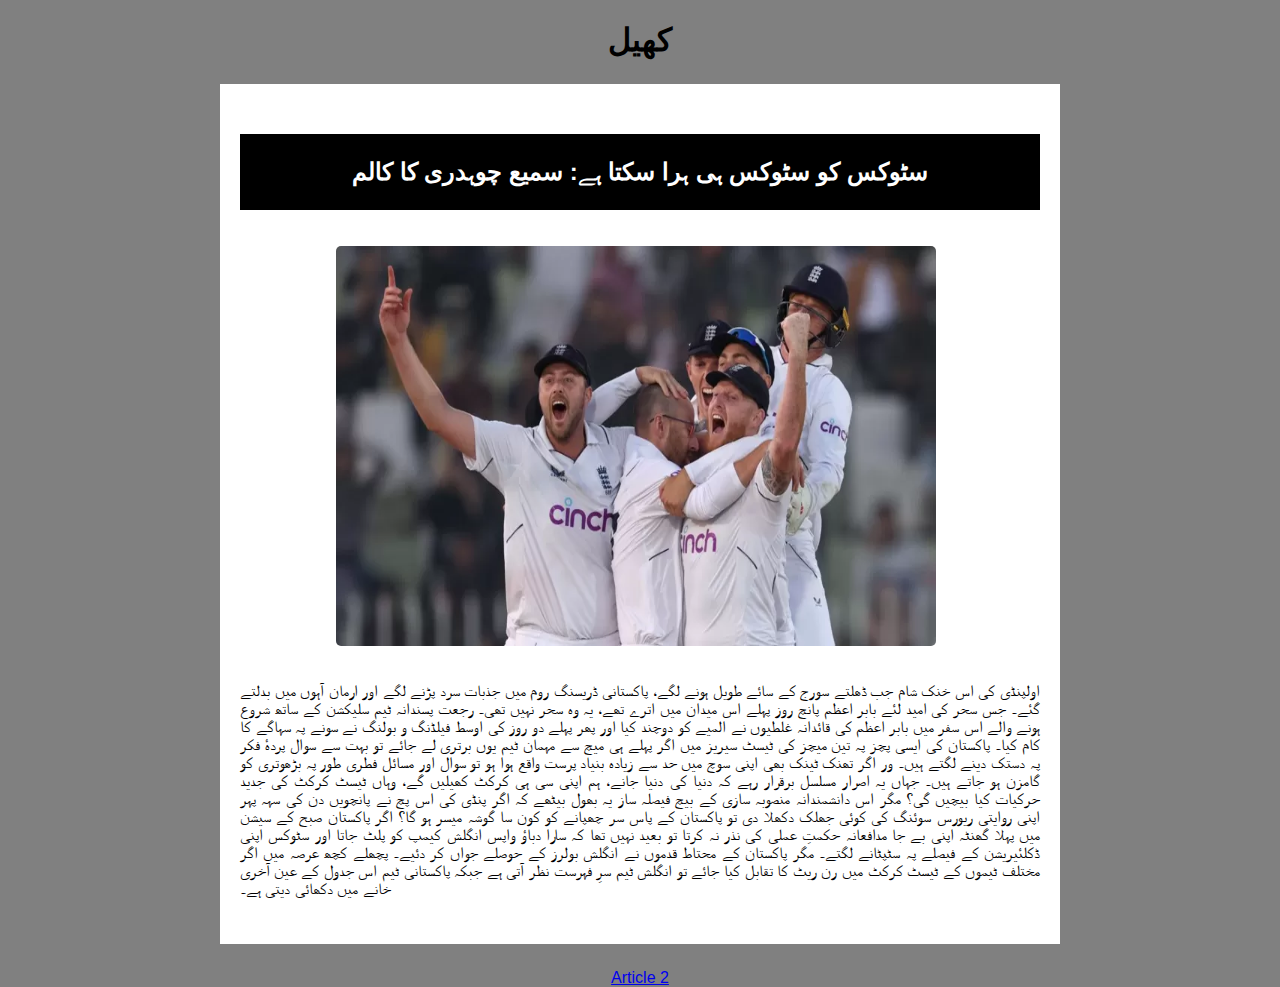
<file: index.html>
<!DOCTYPE html>
<html>
<head>
	<meta charset="utf-8">
	<meta name="viewport" content="width=device-width, initial-scale=1">
	<title></title>
	 <link rel="stylesheet" type="text/css" href="UrduStyle.css">
	 <h1><strong><center><b>     کھیل                        </b></center>
 </strong></h1></head> 
<main>
<div class="news-item">
            <h2>سٹوکس کو سٹوکس ہی ہرا سکتا ہے: سمیع چوہدری کا کالم</h2>
              <img src="Images\article1-image.jpg.webp" alt="team-img">
            <p>اولپنڈی کی اس خنک شام جب ڈھلتے سورج کے سائے طویل ہونے لگے، پاکستانی ڈریسنگ روم میں جذبات سرد پڑنے لگے اور ارمان آہوں میں بدلتے گئے۔ جس سحر کی امید لئے بابر اعظم پانچ روز پہلے اس میدان میں اترے تھے، یہ وہ سحر نہیں تھی۔

رجعت پسندانہ ٹیم سلیکشن کے ساتھ شروع ہونے والے اس سفر میں بابر اعظم کی قائدانہ غلطیوں نے المیے کو دوچند کیا اور پھر پہلے دو روز کی اوسط فیلڈنگ و بولنگ نے سونے پہ سہاگے کا کام کیا۔ پاکستان کی ایسی پچز پہ تین میچز کی ٹیسٹ سیریز میں اگر پہلے ہی میچ سے مہمان ٹیم یوں برتری لے جائے تو بہت سے سوال پردۂ فکر پہ دستک دینے لگتے ہیں۔

ور اگر تھنک ٹینک بھی اپنی سوچ میں حد سے زیادہ بنیاد پرست واقع ہوا ہو تو سوال اور مسائل فطری طور پہ بڑھوتری کو گامزن ہو جاتے ہیں۔ جہاں یہ اصرار مسلسل برقرار رہے کہ دنیا کی دنیا جانے، ہم اپنی سی ہی کرکٹ کھیلیں گے، وہاں ٹیسٹ کرکٹ کی جدید حرکیات کیا بیچیں گی؟

مگر اس دانشمندانہ منصوبہ سازی کے بیچ فیصلہ ساز یہ بھول بیٹھے کہ اگر پنڈی کی اس پچ نے پانچویں دن کی سہہ پہر اپنی روایتی ریورس سوئنگ کی کوئی جھلک دکھلا دی تو پاکستان کے پاس سر چھپانے کو کون سا گوشہ میسر ہو گا؟

اگر پاکستان صبح کے سیشن میں پہلا گھنٹہ اپنی بے جا مدافعانہ حکمتِ عملی کی نذر نہ کرتا تو بعید نہیں تھا کہ سارا دباؤ واپس انگلش کیمپ کو پلٹ جاتا اور سٹوکس اپنی ڈکلئیریشن کے فیصلے پہ سٹپٹانے لگتے۔ مگر پاکستان کے محتاط قدموں نے انگلش بولرز کے حوصلے جواں کر دئیے۔

پچھلے کچھ عرصہ میں اگر مختلف ٹیموں کے ٹیسٹ کرکٹ میں رن ریٹ کا تقابل کیا جائے تو انگلش ٹیم سرِ فہرست نظر آتی ہے جبکہ پاکستانی ٹیم اس جدول کے عین آخری خانے میں دکھائی دیتی ہے۔ </p>
        </div>
    </main>
<body>
<a href="PageB.html"> <center>Article 2</center></a>
</body>
</html>
</file>
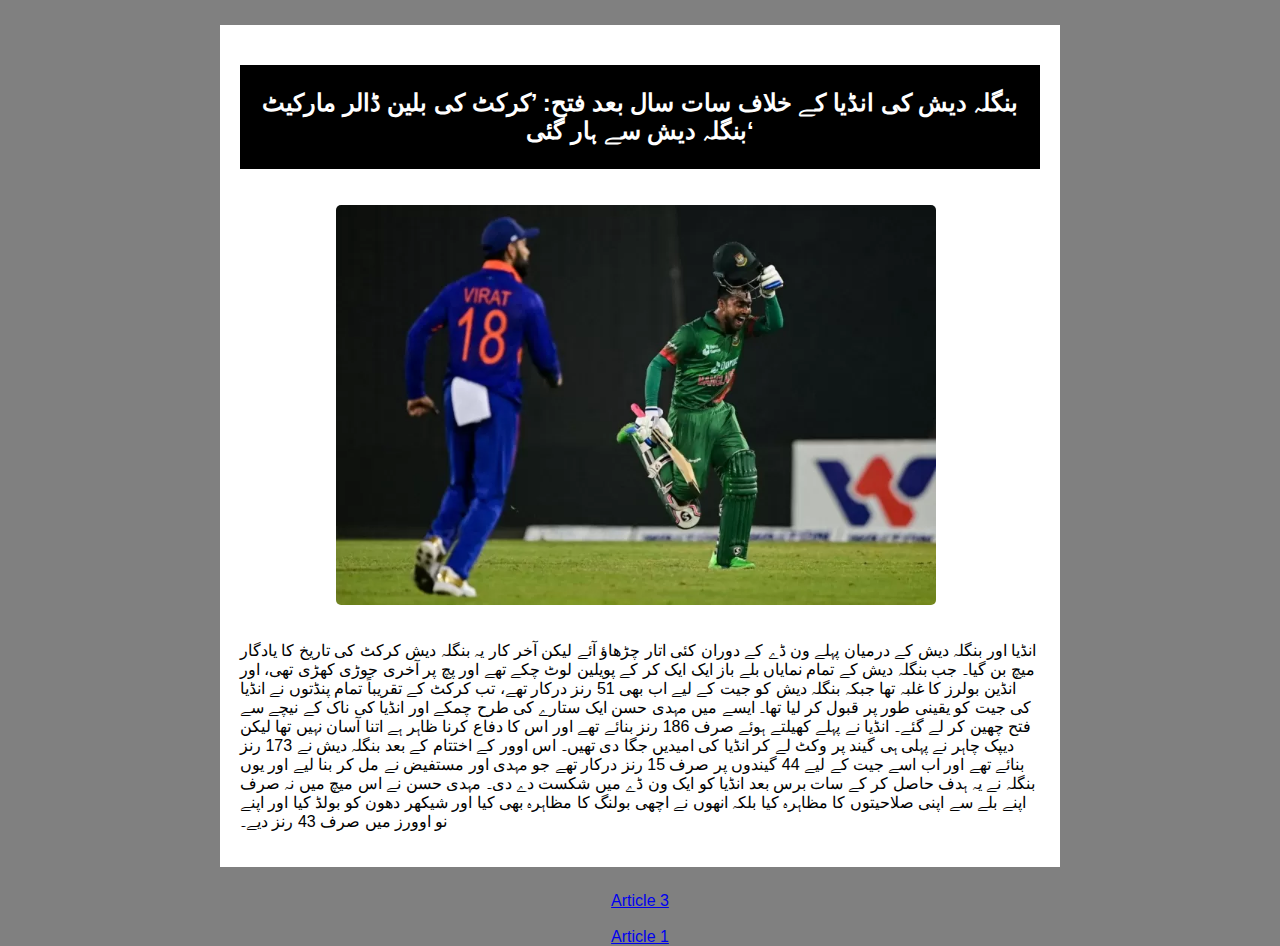
<file: PageB.html>
<!DOCTYPE html>
<html>
<head>
	<meta charset="utf-8">
	<meta name="viewport" content="width=device-width, initial-scale=1">
	<title></title>
	<link rel="stylesheet" type="text/css" href="UrduStyle.css">
</head>
<body>
	<main>
<div class="item">
            <h2>ب﻿نگلہ دیش کی انڈیا کے خلاف سات سال بعد فتح: ’کرکٹ کی بلین ڈالر مارکیٹ بنگلہ دیش سے ہار گئی‘</h2>
             <img src="Images\article2-image.jpg.webp" alt="banvsind">
            <p>انڈیا اور بنگلہ دیش کے درمیان پہلے ون ڈے کے دوران کئی اتار چڑھاؤ آئے لیکن آخر کار یہ بنگلہ دیش کرکٹ کی تاریخ کا یادگار میچ بن گیا۔

جب بنگلہ دیش کے تمام نمایاں بلے باز ایک ایک کر کے پویلین لوٹ چکے تھے اور پچ پر آخری جوڑی کھڑی تھی، اور انڈین بولرز کا غلبہ تھا جبکہ بنگلہ دیش کو جیت کے لیے اب بھی 51 رنز درکار تھے، تب کرکٹ کے تقریباً تمام پنڈتوں نے انڈیا کی جیت کو یقینی طور پر قبول کر لیا تھا۔

ایسے میں مہدی حسن ایک ستارے کی طرح چمکے اور انڈیا کی ناک کے نیچے سے فتح چھین کر لے گئے۔

انڈیا نے پہلے کھیلتے ہوئے صرف 186 رنز بنائے تھے اور اس کا دفاع کرنا ظاہر ہے اتنا آسان نہیں تھا لیکن دیپک چاہر نے پہلی ہی گیند پر وکٹ لے کر انڈیا کی امیدیں جگا دی تھیں۔

اس اوور کے اختتام کے بعد بنگلہ دیش نے 173 رنز بنائے تھے اور اب اسے جیت کے لیے 44 گیندوں پر صرف 15 رنز درکار تھے جو مہدی اور مستفیض نے مل کر بنا لیے اور یوں بنگلہ نے یہ ہدف حاصل کر کے سات برس بعد انڈیا کو ایک ون ڈے میں شکست دے دی۔

مہدی حسن نے اس میچ میں نہ صرف اپنے بلے سے اپنی صلاحیتوں کا مظاہرہ کیا بلکہ انھوں نے اچھی بولنگ کا مظاہرہ بھی کیا اور شیکھر دھون کو بولڈ کیا اور اپنے نو اوورز میں صرف 43 رنز دیے۔</p>
      </main>  </div>
<a href="PageC.html"> <center>Article 3</center></a>&nbsp;&nbsp;
<a href="index.html"><center>Article 1</center></a>
</body>
</html>
</file>
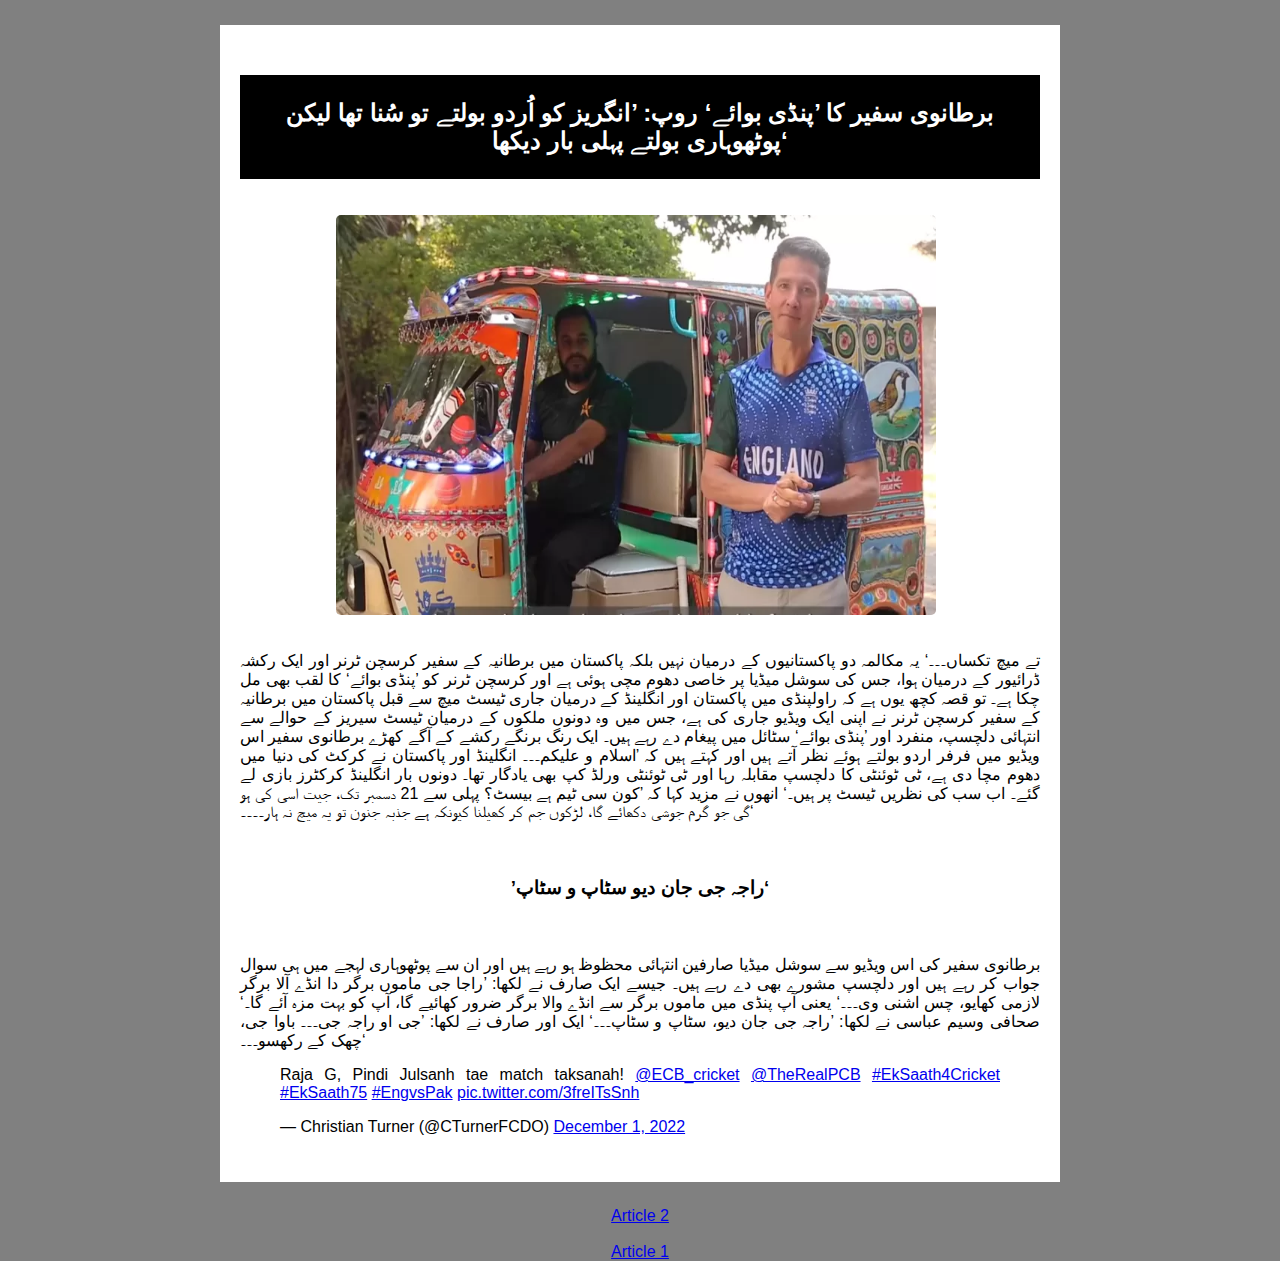
<file: PageC.html>
<!DOCTYPE html>
<html>
<head>
	<meta charset="utf-8">
	<meta name="viewport" content="width=device-width, initial-scale=1">
	<title></title>
	<link rel="stylesheet" type="text/css" href="UrduStyle.css">
</head>
<body>
	<main>
		<div class="news-item">
            <h2>برطانوی سفیر کا ’پنڈی بوائے‘ روپ: ’انگریز کو اُردو بولتے تو سُنا تھا لیکن پوٹھوہاری بولتے پہلی بار دیکھا‘</h2>
            <img src="Images\article3-image.jpg.webp" alt="rickshaw-img">
            <p> تے میچ تکساں۔۔۔‘ یہ مکالمہ دو پاکستانیوں کے درمیان نہیں بلکہ پاکستان میں برطانیہ کے سفیر کرسچن ٹرنر اور ایک رکشہ ڈرائیور کے درمیان ہوا، جس کی سوشل میڈیا پر خاصی دھوم مچی ہوئی ہے اور کرسچن ٹرنر کو ’پنڈی بوائے‘ کا لقب بھی مل چکا ہے۔

تو قصہ کچھ یوں ہے کہ راولپنڈی میں پاکستان اور انگلینڈ کے درمیان جاری ٹیسٹ میچ سے قبل پاکستان میں برطانیہ کے سفیر کرسچن ٹرنر نے اپنی ایک ویڈیو جاری کی ہے، جس میں وہ دونوں ملکوں کے درمیان ٹیسٹ سیریز کے حوالے سے انتہائی دلچسپ، منفرد اور ’پنڈی بوائے‘ سٹائل میں پیغام دے رہے ہیں۔

ایک رنگ برنگے رکشے کے آگے کھڑے برطانوی سفیر اس ویڈیو میں فرفر اردو بولتے ہوئے نظر آتے ہیں اور کہتے ہیں کہ ’اسلام و علیکم۔۔۔ انگلینڈ اور پاکستان نے کرکٹ کی دنیا میں دھوم مچا دی ہے، ٹی ٹوئنٹی کا دلچسپ مقابلہ رہا اور ٹی ٹوئنٹی ورلڈ کپ بھی یادگار تھا۔ دونوں بار انگلینڈ کرکٹرز بازی لے گئے۔ اب سب کی نظریں ٹیسٹ پر ہیں۔‘

انھوں نے مزید کہا کہ ’کون سی ٹیم ہے بیسٹ؟ پہلی سے 21 دسمبر تک، جیت اسی کی ہو گی جو گرم جوشی دکھائے گا، لڑکوں جم کر کھیلنا کیونکہ ہے جذبہ جنون تو یہ میچ نہ ہار۔۔۔۔‘</p>
            <h3>’راجہ جی جان دیو سٹاپ و سٹاپ‘ </h3>
            <p>برطانوی سفیر کی اس ویڈیو سے سوشل میڈیا صارفین انتہائی محظوظ ہو رہے ہیں اور ان سے پوٹھوہاری لہجے میں ہی سوال جواب کر رہے ہیں اور دلچسپ مشورے بھی دے رہے ہیں۔

جیسے ایک صارف نے لکھا: ’راجا جی ماموں برگر دا انڈے آلا برگر لازمی کھایو، چس اشنی وی۔۔۔‘ یعنی آپ پنڈی میں ماموں برگر سے انڈے والا برگر ضرور کھائیے گا، آپ کو بہت مزہ آئے گا۔‘

صحافی وسیم عباسی نے لکھا: ’راجہ جی جان دیو، سٹاپ و سٹاپ۔۔۔‘ ایک اور صارف نے لکھا: ’جی او راجہ جی۔۔۔ باوا جی، چھک کے رکھسو۔۔۔‘</p>
<blockquote class="twitter-tweet"><p lang="in" dir="ltr">Raja G, Pindi Julsanh tae match taksanah! <a href="https://twitter.com/ECB_cricket?ref_src=twsrc%5Etfw">@ECB_cricket</a> <a href="https://twitter.com/TheRealPCB?ref_src=twsrc%5Etfw">@TheRealPCB</a> <a href="https://twitter.com/hashtag/EkSaath4Cricket?src=hash&amp;ref_src=twsrc%5Etfw">#EkSaath4Cricket</a> <a href="https://twitter.com/hashtag/EkSaath75?src=hash&amp;ref_src=twsrc%5Etfw">#EkSaath75</a> <a href="https://twitter.com/hashtag/EngvsPak?src=hash&amp;ref_src=twsrc%5Etfw">#EngvsPak</a> <a href="https://t.co/3freITsSnh">pic.twitter.com/3freITsSnh</a></p>&mdash; Christian Turner (@CTurnerFCDO) <a href="https://twitter.com/CTurnerFCDO/status/1598159732883468288?ref_src=twsrc%5Etfw">December 1, 2022</a></blockquote> <script async src="https://platform.twitter.com/widgets.js" charset="utf-8"></script>
    
    </main>

<a href="PageB.html"> <center>Article 2</center></a>&nbsp;&nbsp;
<a href="index.html"><center>Article 1</center></a>
</body>
</html>
</file>
<file: UrduStyle.css>
body {
            font-family:  'Noto Nastaliq Urdu', 'Segoe UI', Tahoma, Geneva, Verdana, sans-serif;
            background-color: grey;
            margin: 0;
            padding: 0;
        }
        div img {
            margin-top: 1em;
            margin-bottom: 1em;
            margin-left: 6em;
            margin-right: 6em;
            max-width: 600px;
            height: 400px;
            border-radius: 5px;
        
        }

        header {
            background-color: purple;
            color: black;
            text-align: center;
            text-decoration: underline;
            padding: 10px;
        }

        main {
            max-width: 800px;
            margin: 25px auto;
            padding: 20px;
            background-color: white;

        }

        h2 {
            padding: 1em 0;
            color: white;
            background-color: black;
            text-align: center;
        }

        .news-item {
            border-bottom: 5px solid #black;
            padding: 10px 0;
        }

        .news-item h3 {
            padding: 2em 0;
            color: black;
            text-align: center;
        }

        .news-item p {

            color: ;
            text-align: justify;
            
        }
</file>
